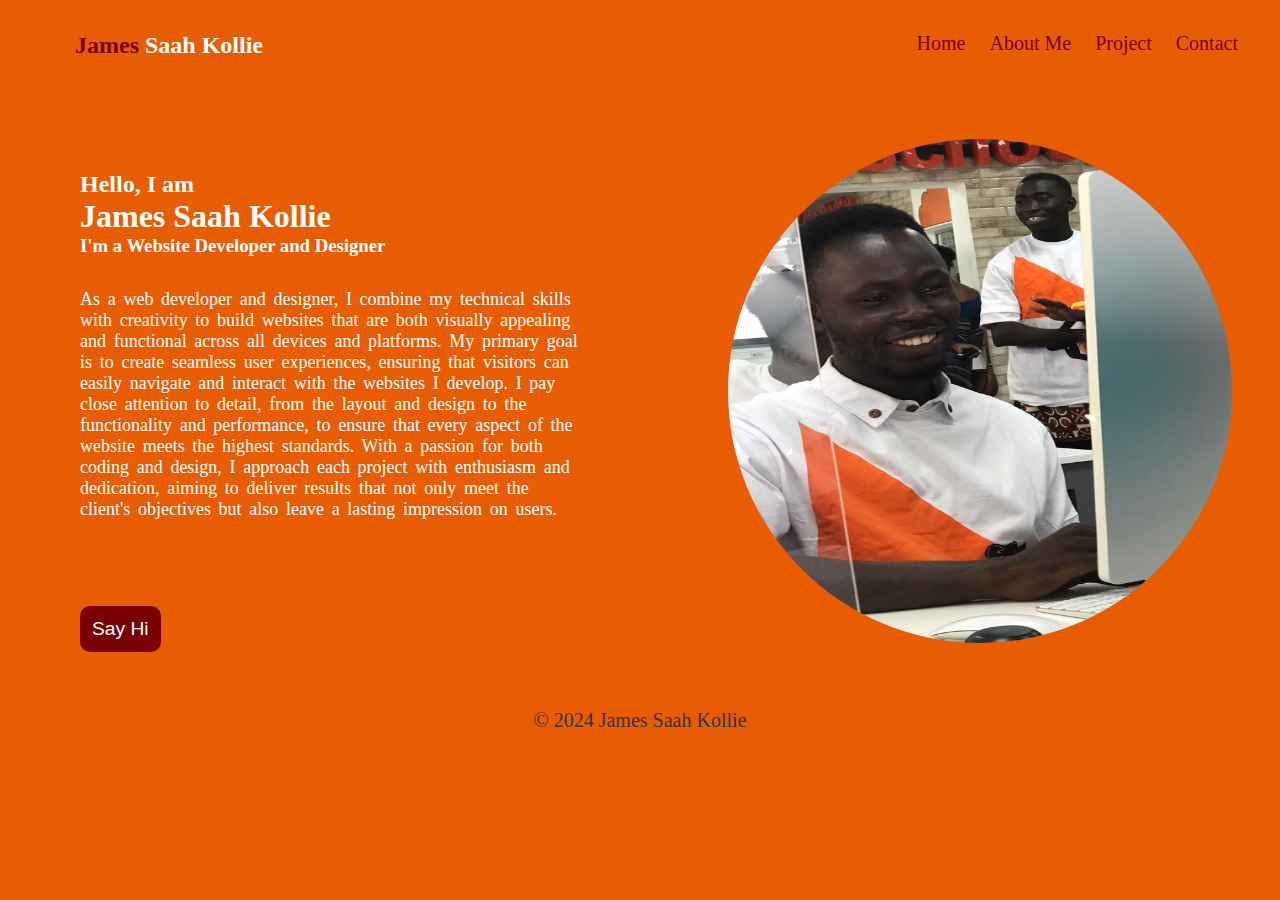
<file: index.html>
<!DOCTYPE html>
<html lang="en">
<head>
    <meta charset="UTF-8">
    <meta name="viewport" content="width=device-width, initial-scale=1.0">
    <title>Portfolio Website</title>

    <link rel="stylesheet" href="https://cdnjs.cloudflare.com/ajax/libs/font-awesome/6.5.2/css/all.min.css" 
    integrity="sha512-SnH5WK+bZxgPHs44uWIX+LLJAJ9/2PkPKZ5QiAj6Ta86w+fsb2TkcmfRyVX3pBnMFcV7oQPJkl9QevSCWr3W6A=="
     crossorigin="anonymous" referrerpolicy="no-referrer" />

     <link rel="stylesheet" href="style.css">
</head>
<body class="home-body">
    
    <header>
    <div class="home-header">
        <h2 class="logo"><span>James</span> Saah Kollie</h2>
        <nav>
            <a class="links" href="index.html">Home</a>
            <a class="links" href="aboutme.html">About Me</a>
           <!--<a class="links" href="gallery.html">Gallery</a>--> 
            <a class="links" href="project.html">Project</a>
            <a class="links" href="contact.html">Contact</a>
        </nav>
    </div>
    </header>
    
    
    <main>
        <!--<h2> Hi, I am James Saah Kollie</h2>-->
        <img class="home-img" src="/images for portfolio/portfolio1.jpg" alt="james coding" width="600px" height="500px">
    <!---hero section starts--->
        <section>
            
            <div class="content">
                <h2>Hello, I am</h2>
                <h1>James Saah Kollie</h1>
                <h3>I'm a Website Developer and Designer</h3>
                <p class="content-p" style="margin-bottom: 0.5px;">As a web developer and designer, I combine my technical skills 
                    with creativity to build websites that are both visually appealing and functional
                     across all devices and platforms. My primary goal is to create seamless user
                    experiences, ensuring that visitors can easily navigate and interact with the
                    websites I develop. I pay close attention to detail, from the layout and design 
                    to the functionality and performance, to ensure that every aspect of the website
                    meets the highest standards.
                    With a passion for both coding and design, I approach each project with enthusiasm 
                    and dedication, aiming to deliver results that not only meet the client's objectives
                     but also leave a lasting impression on users.
                </p>
                    <button class="content-button" >Say Hi</button>
                <div>
                   

        <!--Footer Section-->
       
        <footer class="contact-footer">
            <div class="Social">
                <a href="#" class="fab fa-facebook-f"></a>
                <a href="#" class="fab fa-whatsapp"></a>
                <a href="#" class="fab fa-linkedin"></a>
            </div>
            <div class="copyright">
                <p>&copy; 2024 James Saah Kollie</p>
            </div>
        </footer>
    
    </main>
</body>
</html>
</file>
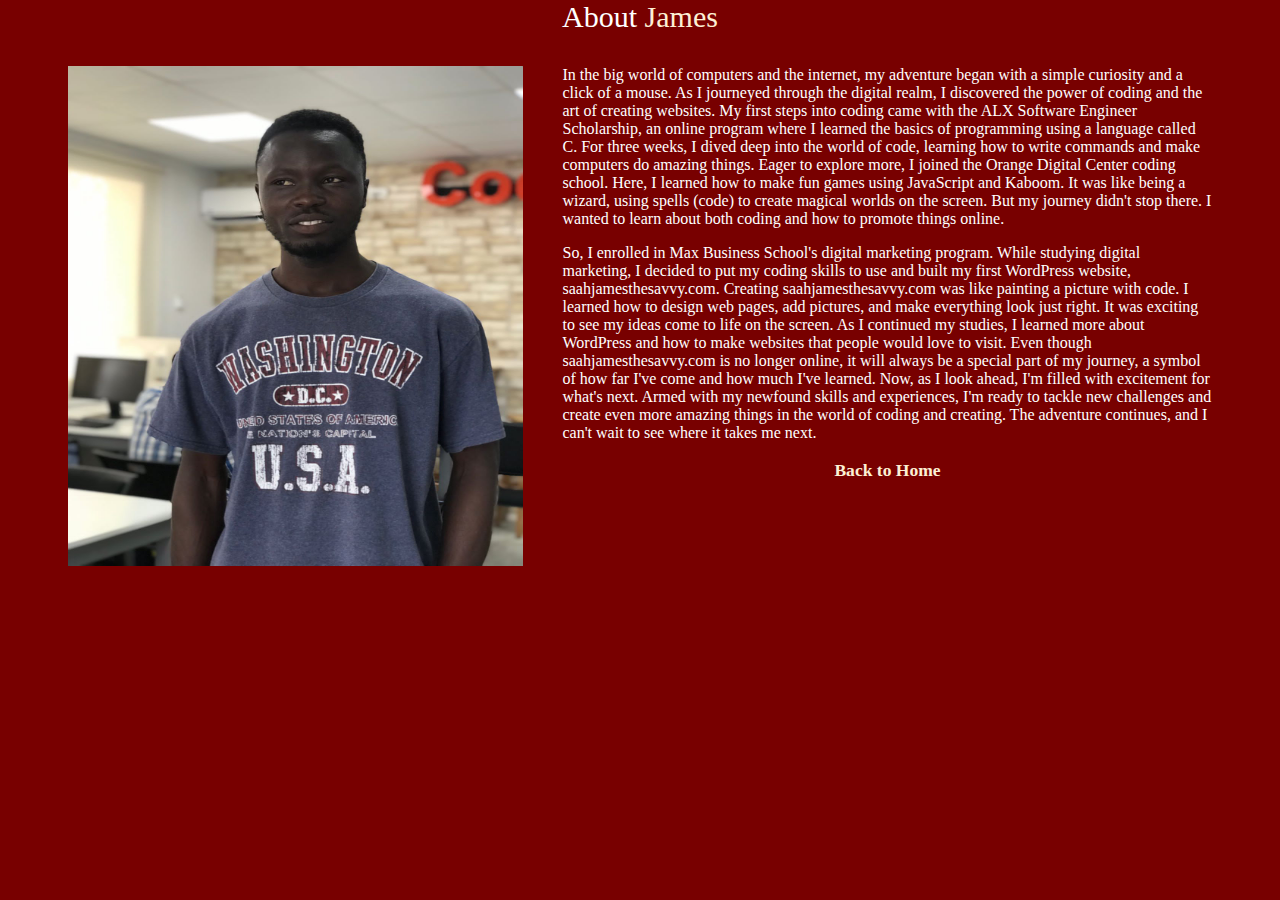
<file: aboutme.html>
<!DOCTYPE html>
<html lang="en">
<head>
    <meta charset="UTF-8">
    <meta name="viewport" content="width=device-width, initial-scale=1.0">
    <title>About James</title>
    <link rel="stylesheet" href="style.css">
</head>
<body class="about-body">
    <header>
        <div class="about">About <span>James</span></div>
    </header>

    <article class="about-content">
        <div class="about-img"><img style="width: 455px; height: 500px;" src="images for portfolio/portfolio2.jpg" alt="">
        </div>
        
           <div class="about-p">
            <div class="p1"><p>In the big world of computers and the internet, my adventure began with a simple curiosity and a click of a mouse.  As I journeyed through the digital realm, I discovered the power of coding and the art of creating websites.

                My first steps into coding came with the ALX Software Engineer Scholarship, an online program where I learned the basics of  programming using a language called C. For three weeks, I dived deep into the world of  code, learning how to write commands and make computers do amazing things.

                Eager to explore more, I joined the Orange Digital Center coding school. Here, I learned how to make fun games using JavaScript and Kaboom. It was like being a wizard, using spells (code) to create magical worlds on the screen.

                But my journey didn't stop there. I wanted to learn about both coding and how to promote things online.</p>
            </div>
            
                <div class="p2"><p>So, I enrolled in Max Business School's digital marketing program. While studying digital marketing, I decided  to put my coding skills to use and built my first WordPress website, saahjamesthesavvy.com.

                    Creating saahjamesthesavvy.com was like painting a picture with code. I learned how to design web pages, add  pictures, and make everything look just right. It was exciting to see my ideas come to life on the screen.
       
                       As I continued my studies, I learned more about WordPress and how to make websites that people would love to visit. Even though saahjamesthesavvy.com is no longer online, it will always be a special part of my journey, a symbol of how far I've come and how much I've learned.
       
                       Now, as I look ahead, I'm filled with excitement for what's next. Armed with my newfound skills and experiences, I'm ready to tackle new challenges and create even more amazing things in the world of coding and creating. The adventure continues, and I can't wait to see where it takes me next.</p>
                
                      
                       <a class="back-home" href="index.html"><h3>Back to Home</h3></a>
                    </div>

                
        </div>
    </article>
</body>
</html>
</file>
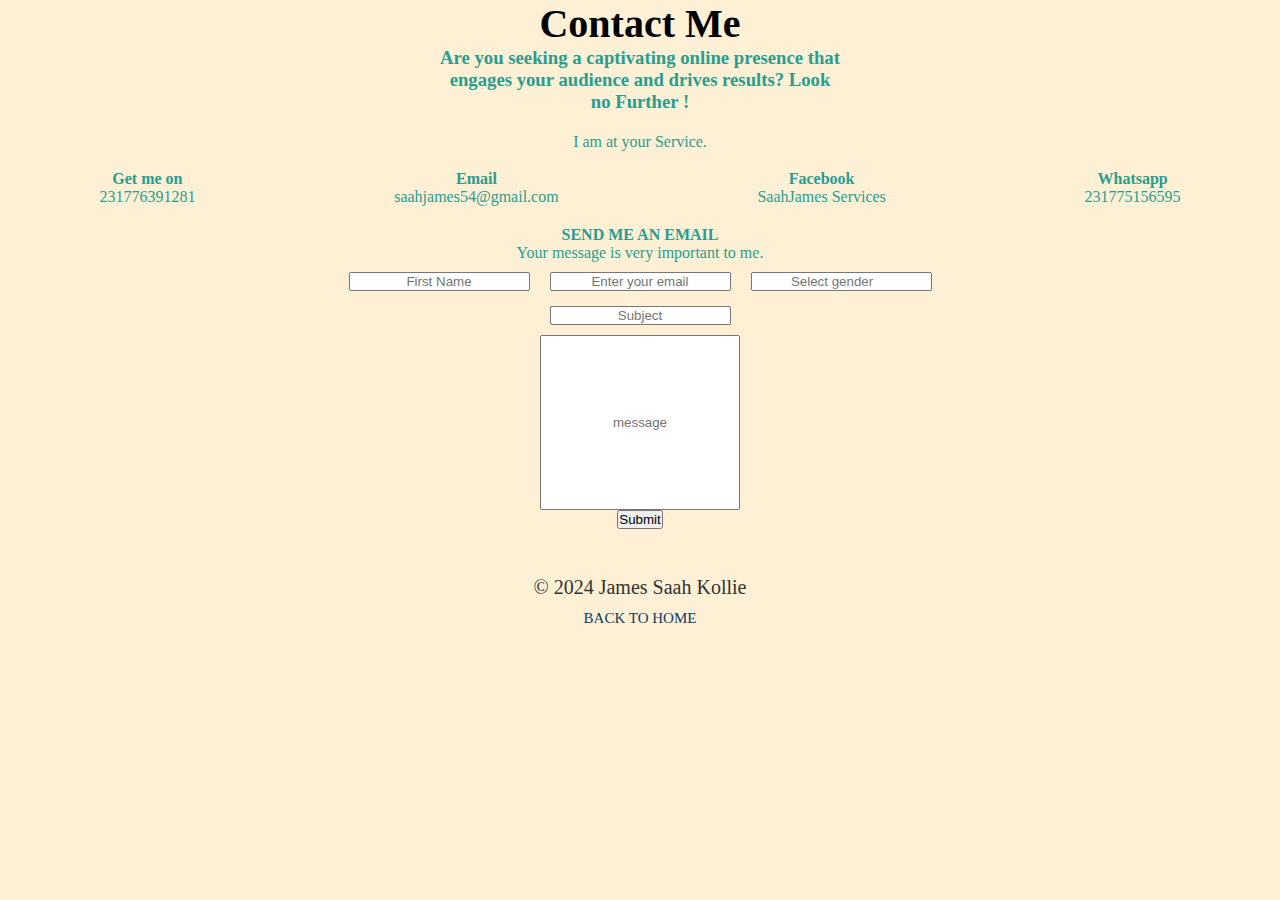
<file: contact.html>
<!DOCTYPE html>
<html lang="en">
<head>
    <meta charset="UTF-8">
    <meta name="viewport" content="width=device-width, initial-scale=1.0">
    <title>Contact James Saah Kollie</title>

    <link rel="stylesheet" href="https://cdnjs.cloudflare.com/ajax/libs/font-awesome/6.5.2/css/all.min.css" 
    integrity="sha512-SnH5WK+bZxgPHs44uWIX+LLJAJ9/2PkPKZ5QiAj6Ta86w+fsb2TkcmfRyVX3pBnMFcV7oQPJkl9QevSCWr3W6A=="
     crossorigin="anonymous" referrerpolicy="no-referrer" />

     <link rel="stylesheet" href="https://unicons.iconscout.com/release/v4.0.8/css/line.css">

    <link rel="stylesheet" href="style.css">
</head>
<body class="contact-body"> 
    <header class="contact-header"><h1>Contact Me</h1></header>
    
   

    <div class="contact"> 
            <div><h3> Are you seeking a captivating online 
                presence that engages your audience and drives results?
              Look no Further !</h3> </div>         
            <div><p style="margin-bottom: 19px;">I am at your Service.</p></div>
    
        <article class="contact-info">

            <div class="contact-info1">
                <i class="uil uil-forwaded-call"></i>
                <h4>Get me on</h4>
                <p>231776391281</p>
            </div>
                
            <div class="contact-info1">
                <i class="uil uil-envelope-alt"></i>
                    <h4>Email</h4>
                    <p>saahjames54@gmail.com</p>
        </div>
                
            <div class="contact-info1">
                <a href="#" class="fab fa-facebook-f"></a>
                    <h4>Facebook</h4>
                    <p>SaahJames Services</p>
            </div>

            <div class="contact-info1">
                <a href="#" class="fab fa-whatsapp"></a>
                    <h4>Whatsapp</h4>
                    <p>231775156595</p>
            </div>
        </article>

        <div class="message">
            <h4>SEND ME AN EMAIL</h4>
            <p>Your message is very important to me.</p>
        </div>
        <div class="contact-form-container">
            <form class="contact-form">
            <div class="first-row">
                <input type="text" name="name" id="name" placeholder="First Name" required>
                <input type="email" name="email" id="mail" placeholder="Enter your email" required>
                <input list="genders" id="genderInput" placeholder="Select gender" required>
                <datalist id="genders">
                    <option value="Male">
                    <option value="Female">
                    <option value="Bi-Sex">
                </datalist>
            </div>
                <div class="second-row">
                    <input type="text" name="subject" placeholder="Subject">
                </div>
                <div class="third-row"><input style="width: 200px; height: 175px;" type="text" name="message" placeholder="message"></div>
                   
                   <div class="fourth-row"> <input type="submit" value="Submit"></div>
                
            </form>
        </div>
        
    </div>

  <footer class="contact-footer">
    <div class="Social">
        <a href="#" class="fab fa-facebook-f"></a>
        <a href="#" class="fab fa-whatsapp"></a>
        <a href="#" class="fab fa-linkedin"></a>
        <div class="copyright">
            <p>&copy; 2024 James Saah Kollie</p>
        </div>
    </div>
    <a class="back-home" href="http://127.0.0.1:5500/index.html">BACK TO HOME</a>
   
</footer>

</body>
</html>
</file>
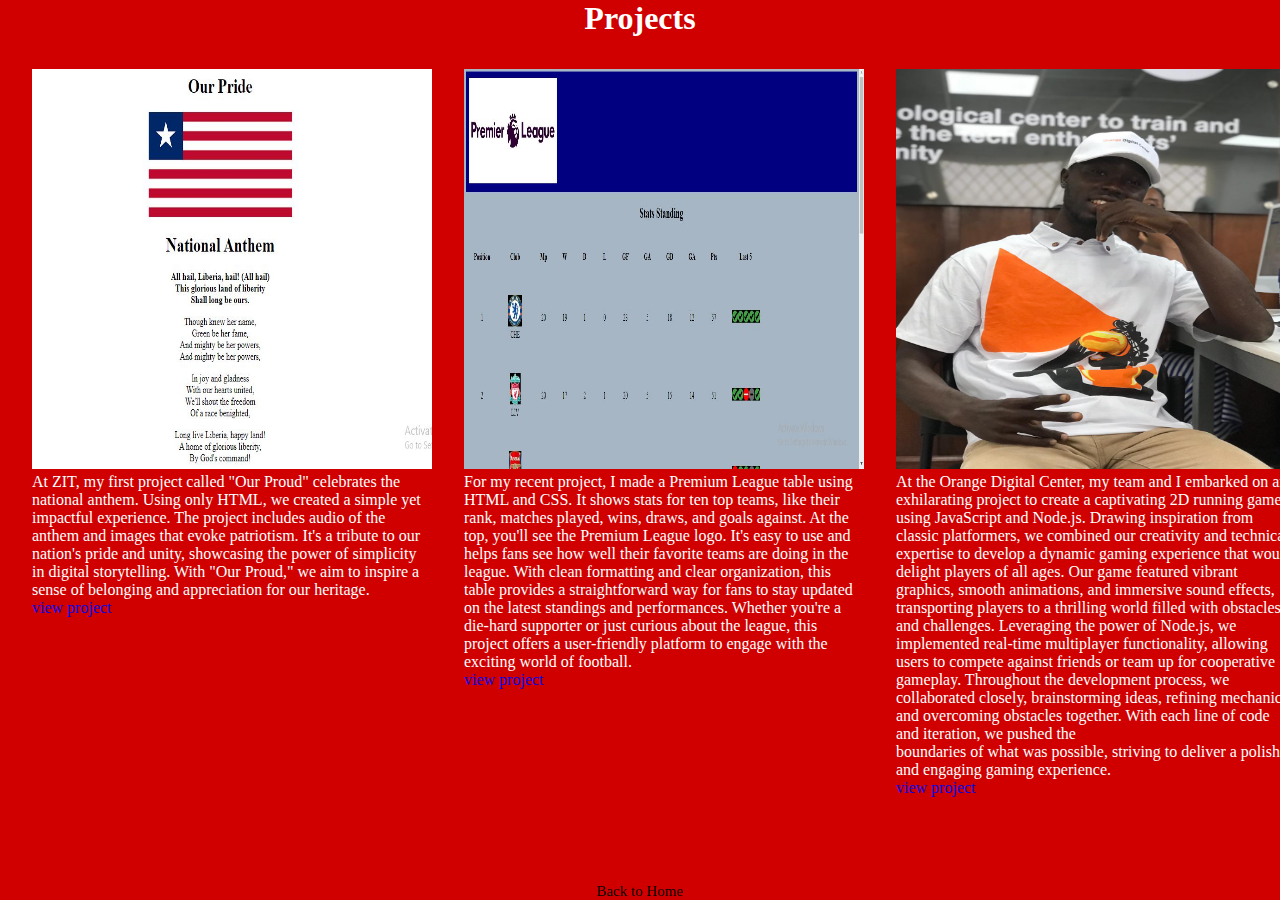
<file: project.html>
<!DOCTYPE html>
<html lang="en">
<head>
    <meta charset="UTF-8">
    <meta name="viewport" content="width=device-width, initial-scale=1.0">
    <title>James Saah Kollie projects undertaken</title>

    <link rel="stylesheet" href="style.css">
</head>
<body class="project-body">
    
   <h1 class="projects-h1">Projects</h1>
   <article class="projects">
   <div class="project 1">
    <img src="images for portfolio/our_pride-img.JPG" alt="working on Our Proud" height="400px" width="400px">
    <p>
        At ZIT, my first project called "Our Proud" celebrates the national anthem. 
        Using only HTML, we created a simple yet impactful experience. 
        The project includes audio of the anthem and images that evoke patriotism. 
        It's a tribute to our nation's pride and unity, showcasing the power of 
        simplicity in digital storytelling. With "Our Proud," we aim to inspire 
        a sense of belonging and appreciation for our heritage. 
    </p>
    <a href="jamessaah.github.io/our-pride/">view project</a>
   </div> 

   <div class="Project 2">
    <img src="images for portfolio/premium_league-img.JPG" alt="workig on the Premium League Table" width="400px" height="400px">
    <p>
        For my recent project, I made a Premium League table using HTML and CSS. 
        It shows stats for ten top teams, like their rank, matches played, wins, draws, 
        and goals against. At the top, you'll see the Premium League logo. It's easy to 
        use and helps fans see how well their favorite teams are doing in the league. With 
        clean formatting and clear organization, this table provides a straightforward 
        way for fans to stay updated on the latest standings and performances. Whether 
        you're a die-hard supporter or just curious about the league, this project offers 
        a user-friendly platform to engage with the exciting world of football.
    </p>
    <a href="https://jamessaah.github.io/premium_league-html1/">view project</a>
   </div>

   <div>
    <img src="images for portfolio/study at ODC.jpg" alt="working on " width="400px" height="400px">
    <p>
       At the Orange Digital Center, my team and I embarked on an exhilarating project to 
        create a captivating 2D running game using JavaScript and Node.js. Drawing inspiration 
         from classic platformers, we combined our creativity and technical expertise to develop 
          a dynamic gaming experience that would delight players of all ages.

        Our game featured vibrant  graphics, smooth animations, and immersive sound effects, transporting players 
        to a thrilling world filled with  obstacles and challenges. Leveraging the power of Node.js,
         we implemented real-time 
         multiplayer functionality, allowing users to compete against friends or team up for cooperative gameplay.

        Throughout the development process, we collaborated closely, brainstorming ideas, refining mechanics, and overcoming obstacles together. With each line of code and iteration, we pushed the <br>
         boundaries of what was possible, striving to deliver a polished and engaging gaming experience. 

    </p>
    <a href="https://replit.com/@LMATOR/RunningGame">view project</a>
   </div>
</article>
<a class="project-home" href="index.html" style="align-self: center; font-size: 15px;">Back to Home</a>
</body>
</html>
</file>
<file: style.css>
*{
    margin: 0;
    padding: 0;
    outline: none;
    text-decoration: none;
    box-sizing: border-box;
    
}
.home-header{
    padding: 2rem;
   /* background: aqua;*/
    width: 100%;
    /*height: 25px;*/
    display: flex;
    justify-content: space-between;
    text-align: center;
}
.logo{
    margin-left: 43px;
}
.logo span{
    color: #780000;
}
.home-body{
    background-color: #e85d04;
    color: #ffff;
}

.links{
    color: #780000;
    font-size: 20px;
    padding: 10px;
    align-items: center;
}
.home-img{
    width: 600px;
    height: 600px;
    float: right;
    border-radius: 50%;
    padding: 3rem;
}
.content-p{
    width: 500px;
    height: 300px;
    word-spacing: 0.2rem;
    margin-top: 2rem;
    font-size: 18px;
    text-align: left;
    margin-bottom: 2px;
    padding-bottom: 0;
    margin-bottom: 0;
}
.content{
    padding: 5rem;
}
.content-button{
    background-color: #780000;
    padding: 12px;
    border-radius: 10px;
    font-size: larger;
    margin-top: 1rem;
    color: #ffff;
    border: none;
}

.contact-footer { 
    color: #333; 
    padding: 20px;
    text-align: center;
}

.Social {
    margin-bottom: 10px;
}

.Social a {
    color: #780000; 
    font-size: 24px;
    margin-right: 10px;
}

.copyright p {
    font-size: 20px;
}


.back-home{
    color: #0d3b66;
    font-size: 15px;
    text-align: center;
}

.about{
    text-align: center;
    font-size: 30px;
    text-transform: capitalize;
}
.about span{
    color: #fdf0d5;
}
.about-body{
    background-color: #780000;
    color: #ffff;
}
.p1, .p2{
    width: 650px;
    height: 130px;
}
.p2{
    margin-top: 3rem;
}
.about-p{
    display: block;
}
/*.about-img{
    width: 450px;
    height: 200px;
}*/
.about-content{
    display: flex;
   /* justify-content: space-around;*/
   justify-content: center;
   column-gap: 2.5rem;
   margin-top: 2rem;
}
.p2 a{
    padding: 30px;
    color: #fdf0d5;
}



/*this is the contact page*/
.contact-body {
    color: #2a9d8f;
    background-color: #fdf0d5;
    justify-content: center;
    align-items: center;
    height: 100vh;
    width: 100%;
}

.contact-header {
    font-size: 20px;
    color: black;
    text-align: center;
}

.contact h3 {
    width: 80%; 
    max-width: 400px; 
    margin: 0 auto; 
    margin-bottom: 20px; 
}

.contact {
    display: block;
    text-align: center;
}

.contact-info1{
    display: block;
}
.contact-info {
    display: flex;
    justify-content: space-around;
    margin-bottom: 20px;
}
.contact-form-container {
    
    justify-content: center;
    align-items: center;
    margin-top: 10px;
}
.second-row{
    grid-template-rows: 2 ;
}
.message{
    position: relative;
    left: 20;
}

.contact-form .first-row :nth-child(2){
    margin-left: 1rem;
    margin-right: 1rem;
}
.contact-form .first-row{
    margin-bottom: 15px;
}
.contact-form .second-row{
    display: flex;
    margin-bottom: 10px;
    justify-content: center;
}
.contact-form .third-row text{
    align-self: center;
}
input{
    text-align: center;
}

.projects{
    display: grid;
    grid-template-columns: 1fr 1fr 1fr;
    grid-gap: 2rem;
    margin-left: 2rem;
    margin-right: 2rem;
}
.projects-h1{
    text-align: center;
    margin-bottom: 2rem;
}
.home-link{
    margin: 0, auto;
    color: black;
    font-size: 20px;
    padding: 600px;
}
.project-body{
    background-color: #d00000;
    color: #ffff;
}
.project-home{
    position: fixed;
    bottom: 0;
    left: 50%;
    transform: translateX(-50%);
    color: black;
    font-size: 40px;
    margin-top: 2rem;
}
</file>
